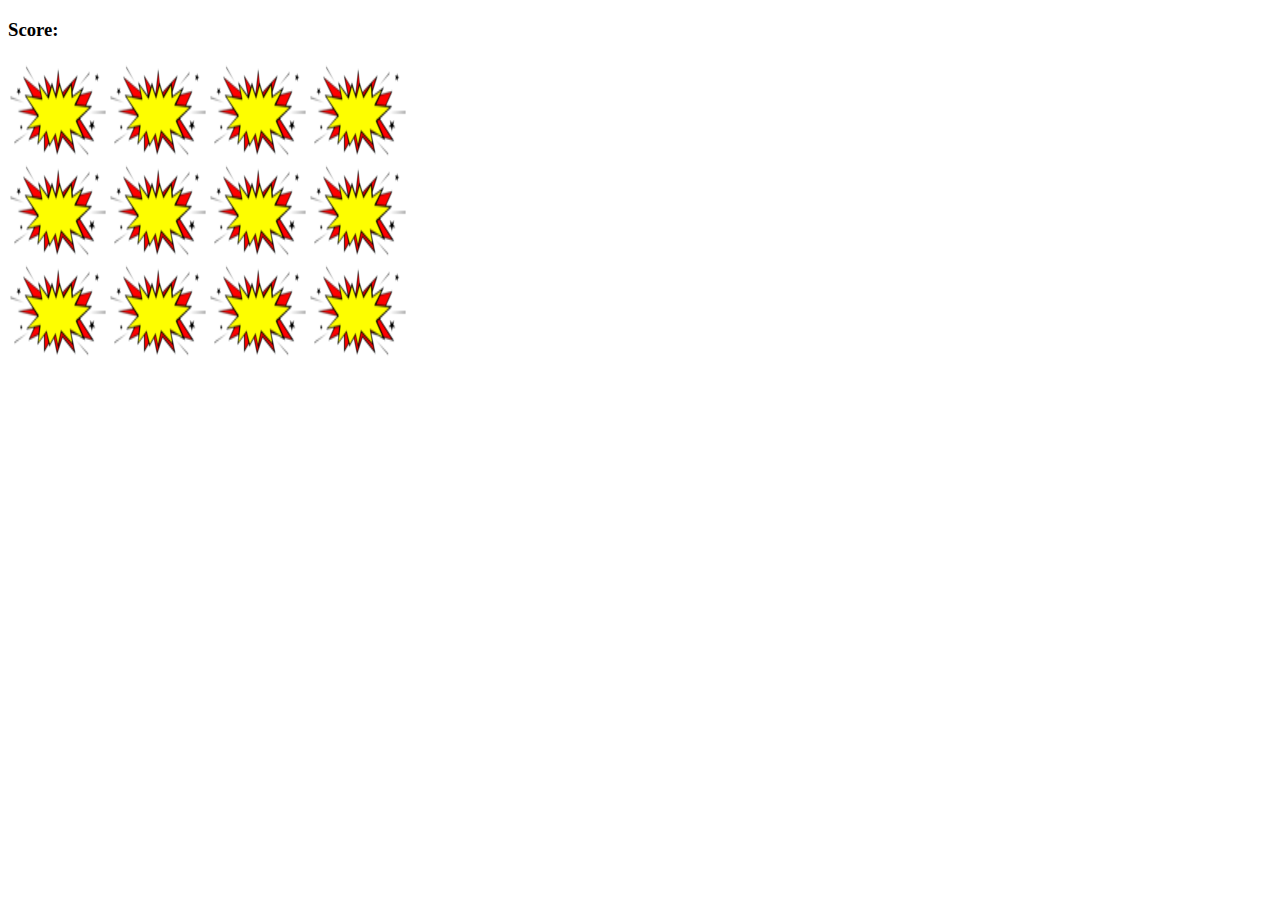
<file: game_1/index.html>
<!DOCTYPE html>
<html>

<head>
    <meta charset="UTF-8">
    <title>Memory Games</title>
    <link rel="stylesheet" href="style1.css"></link>
    <script src="https://ajax.googleapis.com/ajax/libs/jquery/3.5.1/jquery.min.js"></script>
    <script src="app1.js" charset="UTF-8"></script>
</head>

<body>
    <h3>Score:<span id="result"></span></h3>
    <div class="grid"></div>
</body>

</html>
</file>
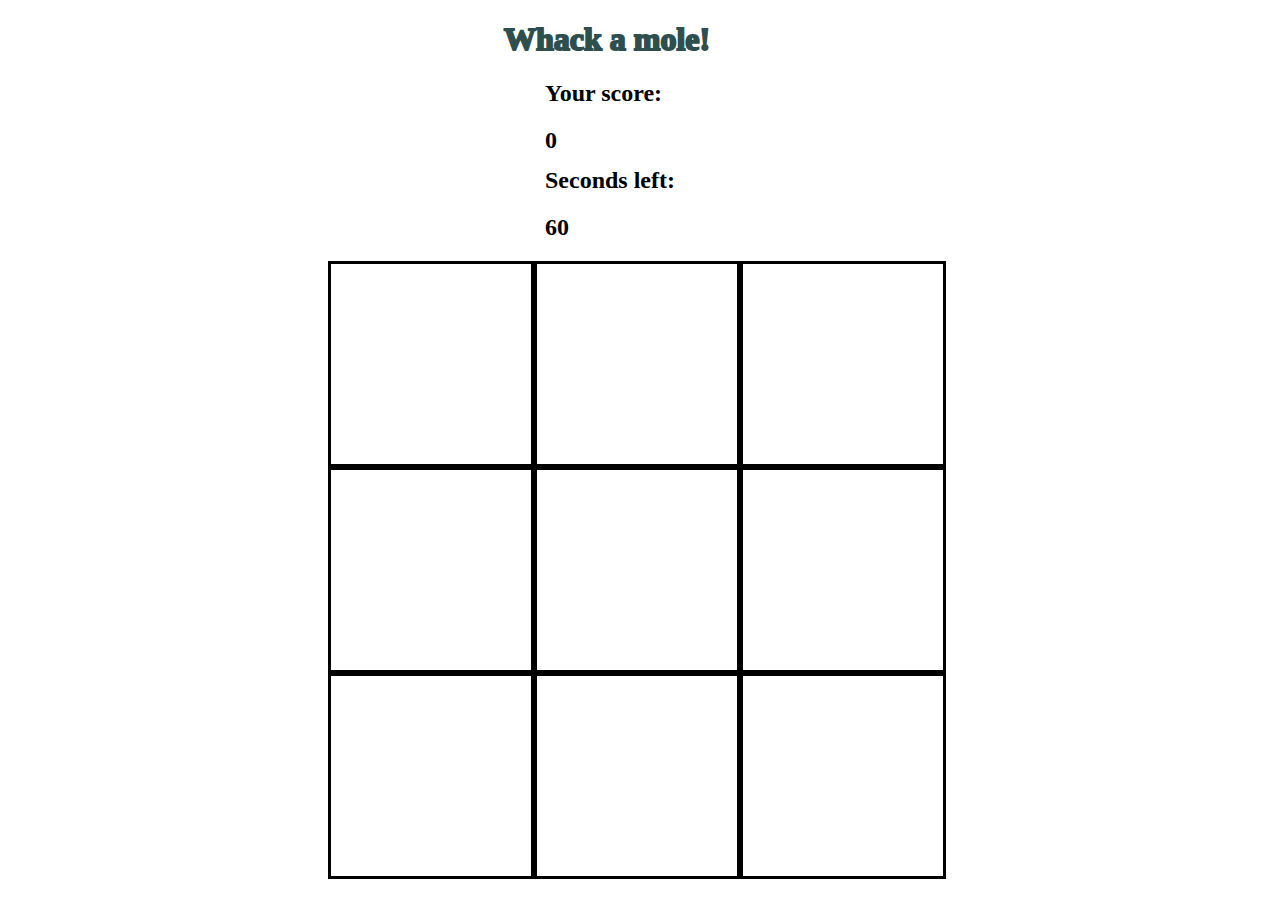
<file: game_2/game2.html>
<!DOCTYPE html>
<html lang="en" dir="ltr">
<head>
    <meta charset="utf-8">
    <title>Whack a mole</title>
    <link rel="stylesheet" href="game2.css">
</head>
<body>

    <h1>Whack a mole!</h1>

      <h2>Your score:</h2><h2 id="score">0</h2>
      <h2>Seconds left:</h2><h2 id="time-left">60</h2>

      <div class="grid">
       <div class="square" id="1"></div>
       <div class="square" id="2"></div>
       <div class="square" id="3"></div>
       <div class="square" id="4"></div>
       <div class="square" id="5"></div>
       <div class="square" id="6"></div>
       <div class="square" id="7"></div>
       <div class="square" id="8"></div>
       <div class="square" id="9"></div>
      </div>
</body>

<script src="game2.js" charset="utf-8"></script>



</html>
</file>
<file: game_1/style1.css>
.grid {
    display: flex;
    flex-wrap: wrap;
    height: 300px;
    width: 400px;
}
</file>
<file: game_2/game2.css>
.square {
    width: 200px;
    height: 200px;
    border-style: solid;
    border-color: black;
}
.grid {
    display: flex;
    flex-flow: row wrap;
    justify-content: center;
    align-content: center;
    width: 618px;
    height: 618px;
    margin-left: 20rem;
}
.mole{
    background-image: url(mole3.jpg);
    background-size: cover;
}
h1{
    justify-content: center;
    -webkit-text-stroke-width: medium;
    margin-left: 31rem;
    color: darkslategrey;

}
h2{
    margin-left: 537px;
}
 #score{
    height: 20px;}
</file>
